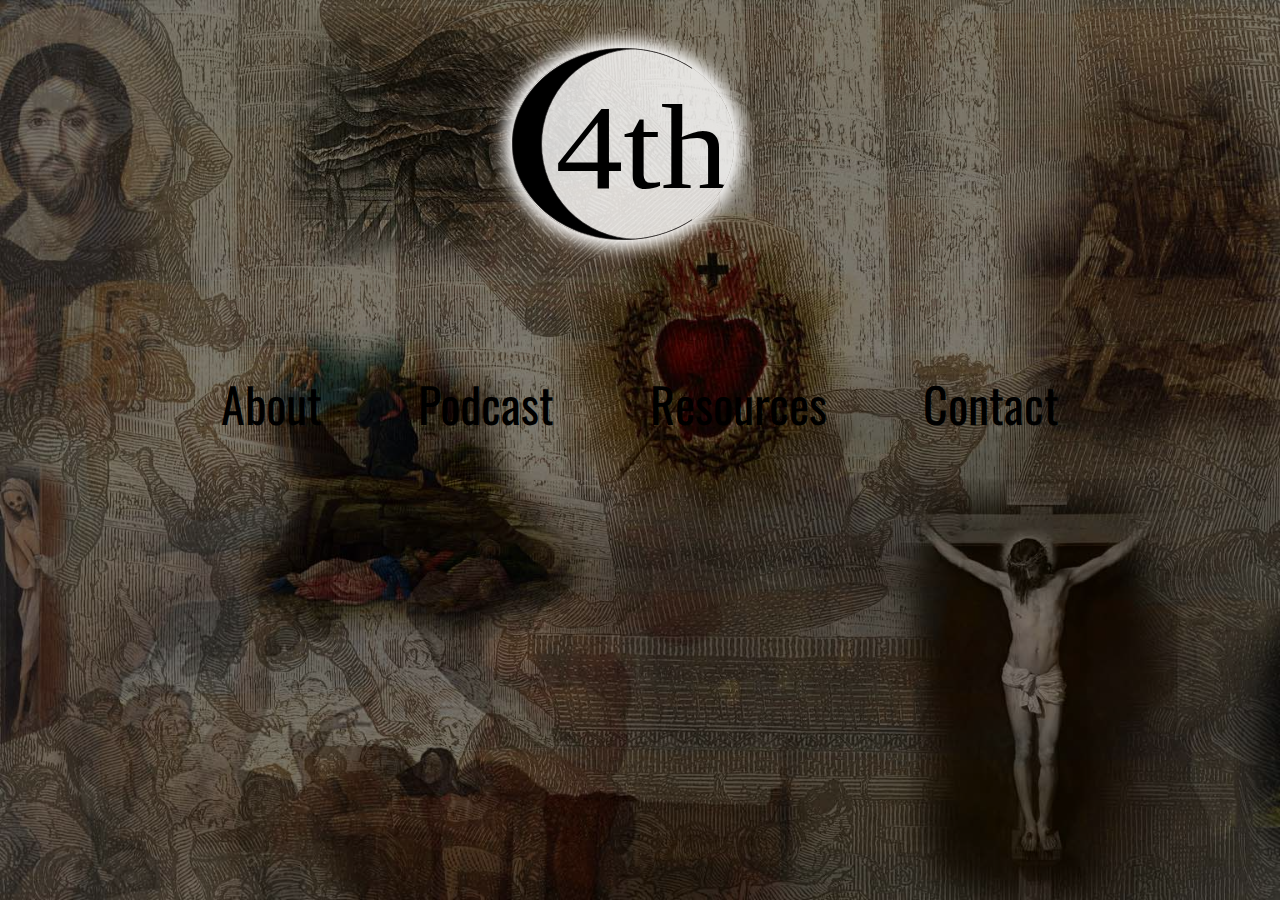
<file: index.html>
<!DOCTYPE html>
<html lang="en">
<head>
  <meta charset="UTF-8">
  <meta name="viewport" content="width=device-width, initial-scale=1.0">
  <meta http-equiv="X-UA-Compatible" content="ie=edge">
  <title>4th Contact</title>
  <link rel="shortcut icon" type="image/x-icon" href="favicon.ico">
  <link rel="apple-touch-icon" sizes="180x180" href="/apple-touch-icon.png">
  <link rel="icon" type="image/png" sizes="32x32" href="/favicon-32x32.png">
  <link rel="icon" type="image/png" sizes="16x16" href="/favicon-16x16.png">
  <link rel="manifest" href="/manifest.json">
  <link rel="mask-icon" href="/safari-pinned-tab.svg" color="#5bbad5">
  <meta name="theme-color" content="#ffffff">
  <link rel="stylesheet" href="css/style.css">
  <link href="https://fonts.googleapis.com/css?family=Oswald" rel="stylesheet">
</head>
<body>
<div class="spotlight" id="spotlight">
    <div class="logowrap"><img src="img/logo.svg" alt="Logo" id="logo"></div>
    <div class="links">
      <label class="trigger" for="popup__1">About</label>
      <a href="/podcast">Podcast</a>
      <a href="/resources">Resources</a>
      <a href="mailto:4thcontact@gmail.com" target="_top">Contact</a>
    </div>
</div>

<!-- Start popup -->
<input type="checkbox" id="popup__1" class="popup__check" />
<div class="popup__base">
	<label for="popup__1" class="popup__bg"></label>
	<div class="popup__inner">
		<div class="popup__calign">
			<label for="popup__1" class="popup__close">+</label>
		</div>
		<div class="popup__textbox">
					<h1>About</h1>
					<p>4th Contact exists to help victims of traumatic events encounter God's healing power in their lives.</p>
		</div>
	</div>
</div>
</body>
<script src="js/main.js"></script>
</html>
</file>
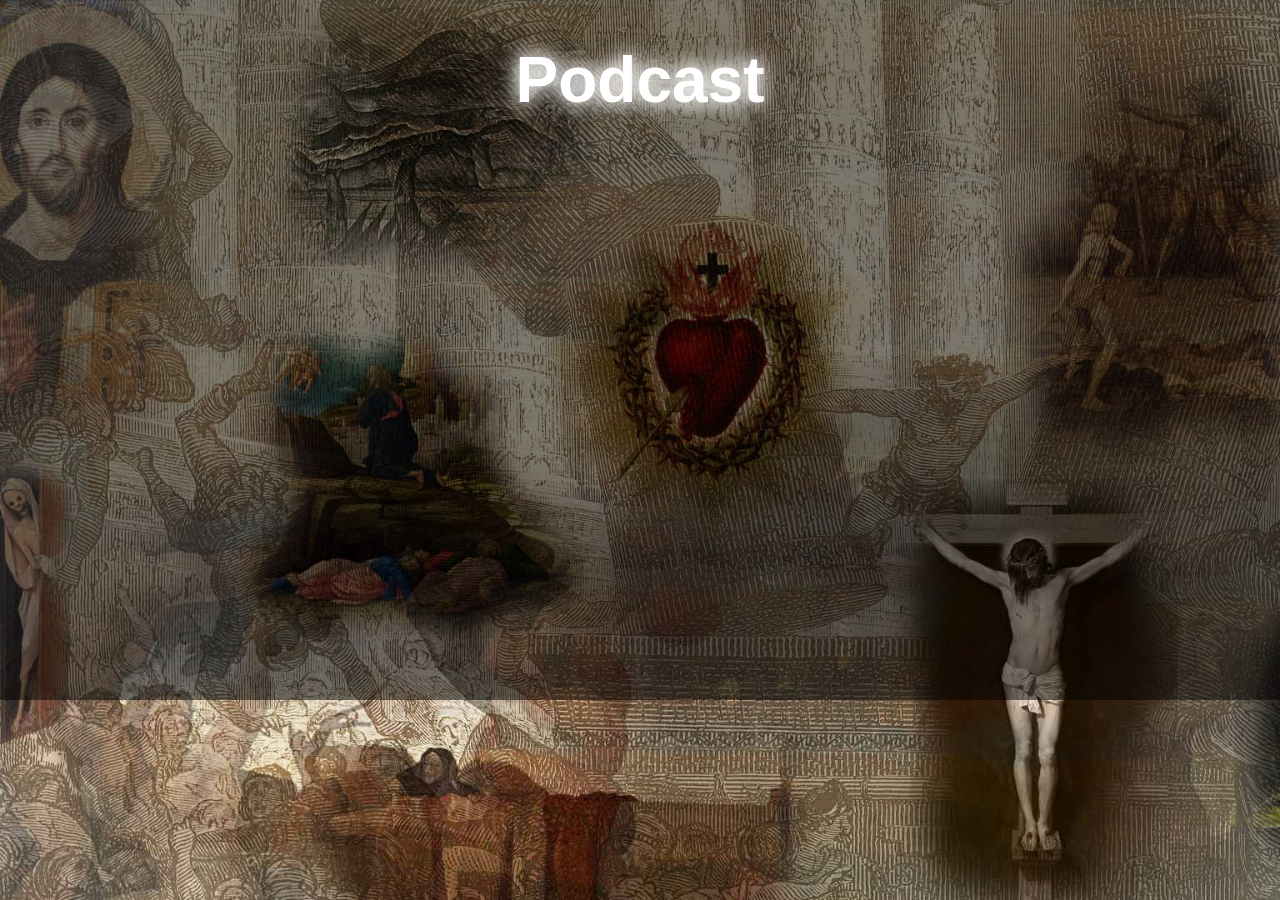
<file: podcast.html>
<!DOCTYPE html>
<html lang="en">
<head>
  <meta charset="UTF-8">
  <meta name="viewport" content="width=device-width, initial-scale=1.0">
  <meta http-equiv="X-UA-Compatible" content="ie=edge">
  <title>Podcast</title>
  <link rel="shortcut icon" type="image/x-icon" href="favicon.ico">
  <link rel="apple-touch-icon" sizes="180x180" href="/apple-touch-icon.png">
  <link rel="icon" type="image/png" sizes="32x32" href="/favicon-32x32.png">
  <link rel="icon" type="image/png" sizes="16x16" href="/favicon-16x16.png">
  <link rel="manifest" href="/manifest.json">
  <link rel="mask-icon" href="/safari-pinned-tab.svg" color="#5bbad5">
  <meta name="theme-color" content="#ffffff">
  <link rel="stylesheet" href="css/resources.css">
</head>
<body>
<div class="spotlight2" id="spotlight">
  <div class="header"><h1 class="title">Podcast</h1></div>
  <div class="podwrapper">
      <div class="player">
        <iframe width="100%" height="300" scrolling="no" frameborder="no" src="https://w.soundcloud.com/player/?url=https%3A//api.soundcloud.com/tracks/373648469&amp;color=%23ff5500&amp;auto_play=false&amp;hide_related=false&amp;show_comments=true&amp;show_user=true&amp;show_reposts=false&amp;show_teaser=true&amp;visual=true"></iframe>
      </div>
  </div>
</div>
</body>
<script src="js/main.js"></script>
<script src="https://w.soundcloud.com/player/api.js" type="text/javascript"></script>
</html>
</file>
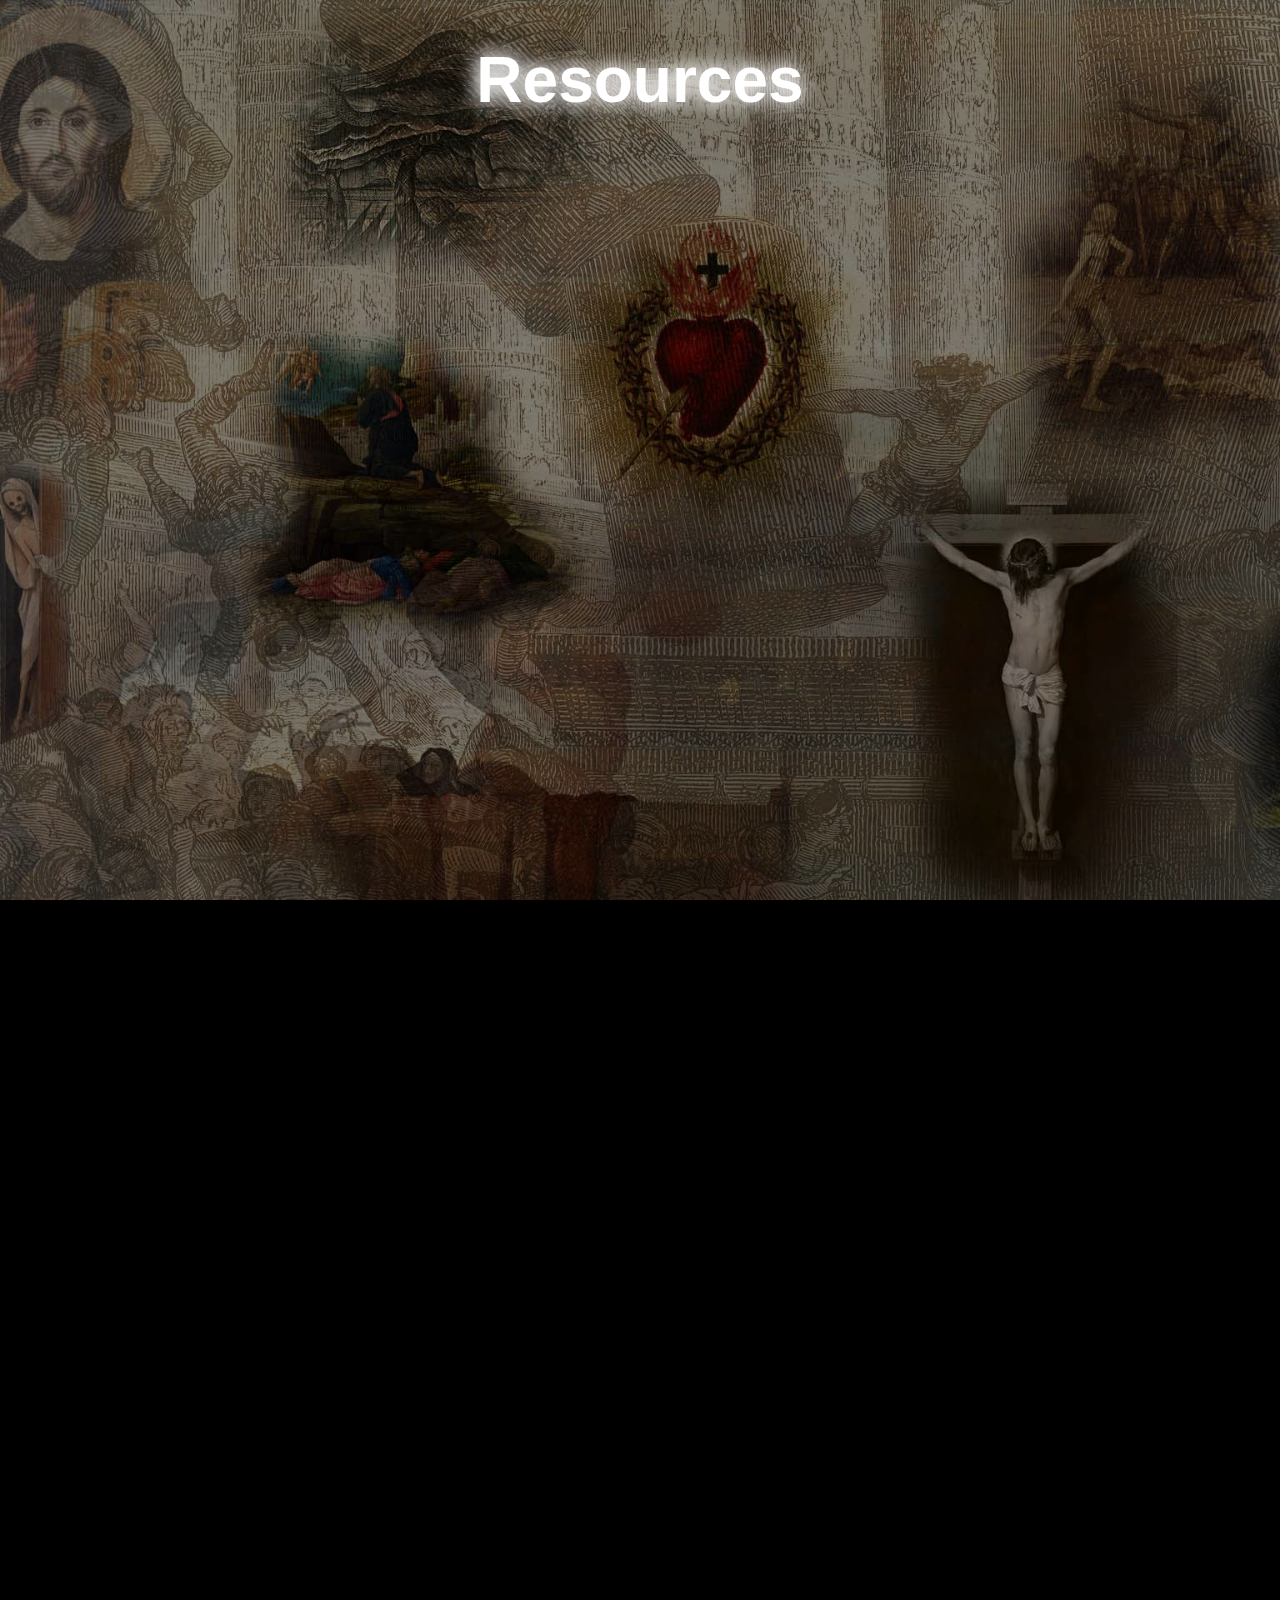
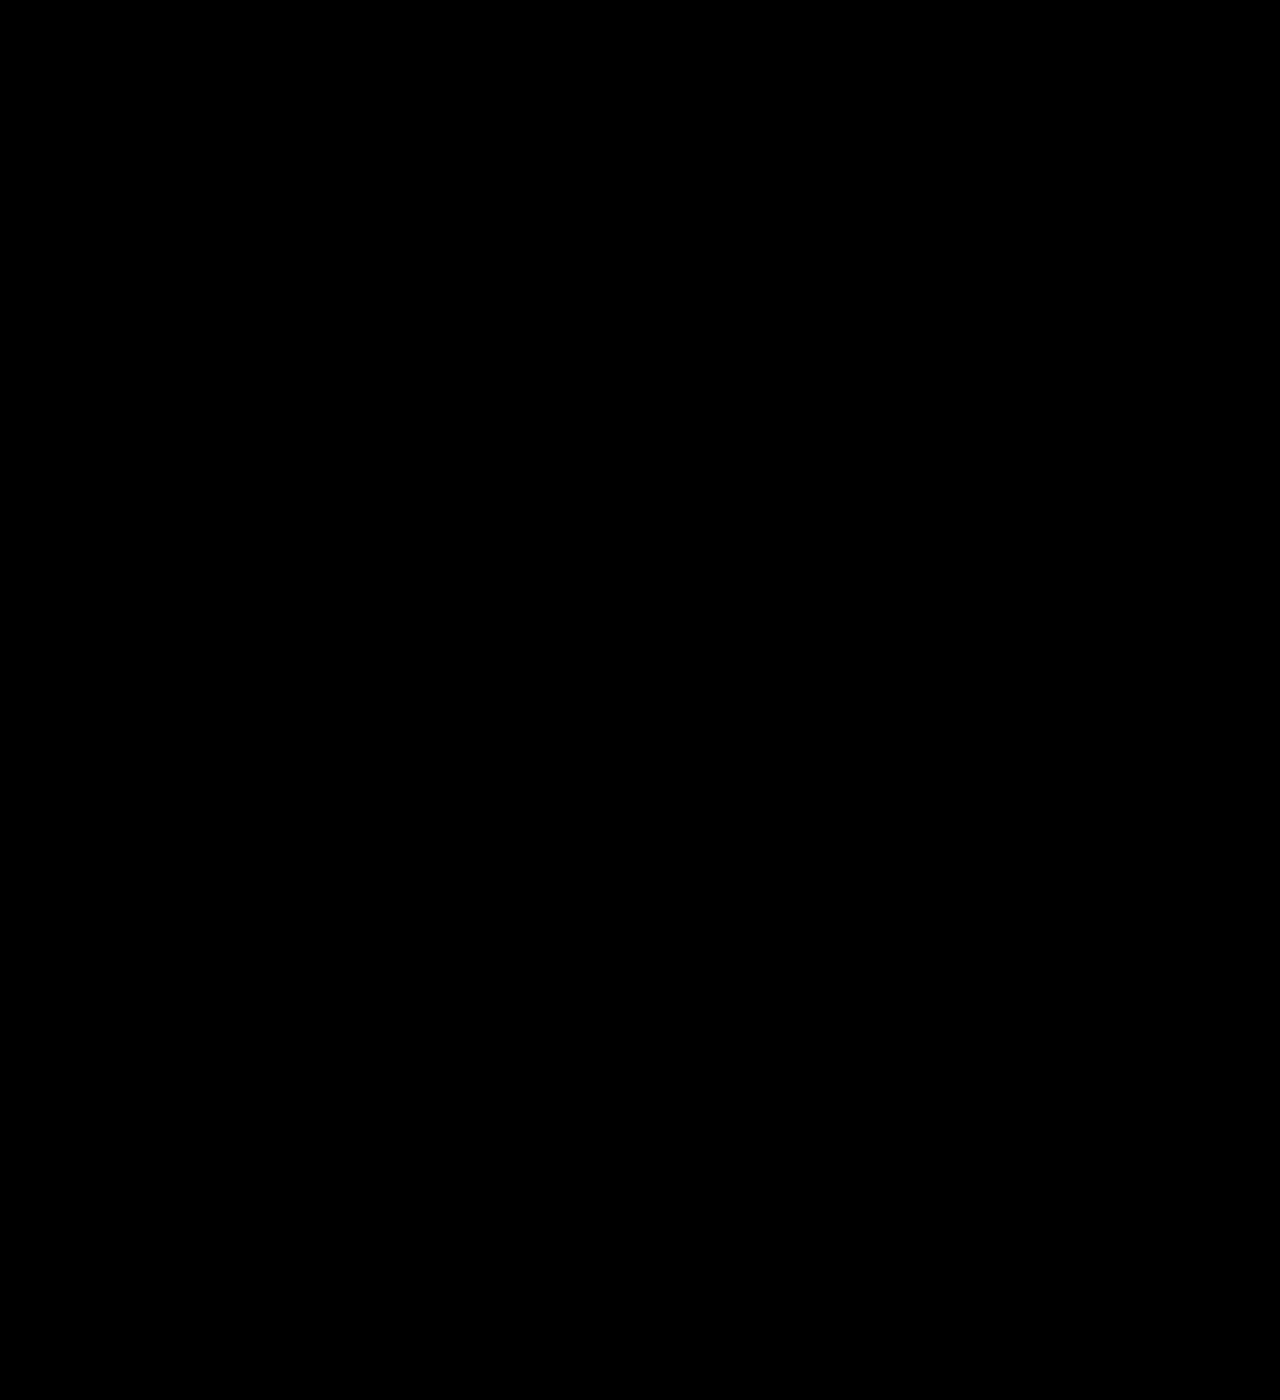
<file: resources.html>
<!DOCTYPE html>
<html lang="en">
<head>
  <meta charset="UTF-8">
  <meta name="viewport" content="width=device-width, initial-scale=1.0">
  <meta http-equiv="X-UA-Compatible" content="ie=edge">
  <title>Resources</title>

  <link rel="stylesheet" href="css/resources.css">
</head>
<body>
<div class="spotlight" id="spotlight">
  <div class="header"><h1 class="title">Resources</h1></div>
      <div class="video">
          <div class="wrapper1">
              <div class="videoBox">
                <iframe src="https://player.vimeo.com/video/174949602?byline=0&portrait=0" width="560" height="315" frameborder="0" webkitallowfullscreen mozallowfullscreen allowfullscreen></iframe>
              </div>
          </div>
          <div class="wrapper1">
              <div class="videoBox">
                <iframe src="https://www.youtube.com/embed/5lQOTuWnTyA" frameborder="0" width="560" height="315" gesture="media" allow="encrypted-media" allowfullscreen></iframe>
              </div>
          </div>
      </div>
      <div class="books">
        <div id="bookItem1"><iframe frameborder="0" height="550" src="https://read.amazon.com/kp/card?asin=B00MYNUC7C&amp;preview=inline&amp;linkCode=kpe&amp;ref_=cm_sw_r_kb_dp_CFVlAbYFMTYXB" width="336" style="max-width: 100%;"></iframe></div>
        <div id="bookItem2"><iframe frameborder="0" height="550" src="https://read.amazon.com/kp/card?asin=B00NWNZW8W&amp;preview=inline&amp;linkCode=kpe&amp;ref_=cm_sw_r_kb_dp_OGVlAb50G392S" width="336" style="max-width: 100%;"></iframe></div>
        <div id="bookItem3"><iframe frameborder="0" height="550" src="https://read.amazon.com/kp/card?asin=B00NGIVWCI&amp;preview=inline&amp;linkCode=kpe&amp;ref_=cm_sw_r_kb_dp_cHVlAbJ7P3D40" width="336" style="max-width: 100%;"></iframe></div>
      </div>
</div>
</body>
<script src="js/main.js"></script>
</html>
</file>
<file: css/style.css>
a:hover,label.trigger:hover{text-shadow:0 0 20px rgba(255,255,255,1),0 0 20px rgba(255,255,255,1),0 0 30px rgba(255,255,255,1),0 0 40px #0ff,0 0 70px #0ff,0 0 80px #0ff,0 0 100px #0ff;color:#fff}body,html{height:100%;width:100%;overflow:hidden;margin:0;padding:0;background-color:#000}*{font-family:Oswald,sans-serif}body{background-image:url(../img/imgoptmyst.jpg);background-size:cover;background-repeat:no-repeat;height:100%}#logo{position:fixed;height:12em;box-shadow:0 0 1em .5em #fff;border-radius:49%;background-color:rgba(255,255,255,.8);margin-top:3em;left:40%}.links{display:flex;align-items:center;justify-content:center;padding-top:20em}a,label.trigger{padding:1em;font-size:3em}label.trigger{text-transform:none}a{text-decoration:none;color:#000;outline:0}.trigger{font-size:2em;text-transform:uppercase;display:block}.popup__base,.popup__check{display:none}@keyframes bg{from{opacity:0}to{opacity:1}}@keyframes inner{0%{transform:scale(.8)}50%{transform:scale(1.06)}100%{transform:scale(1)}}@-webkit-keyframes bg{from{opacity:0}to{opacity:1}}@-webkit-keyframes inner{0%{transform:scale(.8)}50%{transform:scale(1.06)}100%{transform:scale(1)}}.popup__base,.popup__bg{position:fixed;top:0;right:0;bottom:0;left:0;opacity:0;cursor:zoom-out}.popup__close,.popup__inner{position:absolute;display:block}.popup__base{background-color:rgba(0,0,0,.5)}.popup__check:checked+.popup__base{display:block;animation-name:bg;animation-duration:.5s;animation-fill-mode:forwards;-webkit-animation-name:bg;-webkit-animation-duration:.5s;-webkit-animation-fill-mode:forwards}.popup__inner{z-index:10;width:70%;height:70%;background-color:#fff;top:15%;left:15%;cursor:default}.popup__check:checked+.popup__base .popup__inner{animation-name:inner;animation-duration:.5s;animation-fill-mode:forwards;-webkit-animation-name:inner;-webkit-animation-duration:.5s;-webkit-animation-fill-mode:forwards}.popup__textbox{color:#000;line-height:25px;font-size:1.1em;letter-spacing:1px;height:95%;width:95%;padding-left:2.5%;padding-right:2.5%;margin-top:10px;overflow:auto}.popup__calign{float:right;padding-right:60px;font-size:50px}.popup__close{-webkit-transform:rotate(45deg);-moz-transform:rotate(45deg);-ms-transform:rotate(45deg);-o-transform:rotate(45deg);z-index:10;text-align:right;cursor:pointer;color:#000}.spotlight{position:absolute;padding:0;margin:0;width:100%;height:100%;background:rgba(0,0,0,.5);background-image:-webkit-radial-gradient(center,circle cover,rgba(0,0,0,.2) 5%,#000 25%,url(img/collage.jpg)}
</file>
<file: css/resources.css>
@media only screen and (min-width:300px){.wrapper,body,html{padding:0;margin:0}.books,.header,.video{display:flex}html{box-sizing:border-box}body{background-color:#000;background-image:url(../img/imgoptmyst.jpg);background-size:cover;background-repeat:no-repeat;background-attachment:fixed;height:100%;font-family:Oswald,sans-serif}.header{font-size:2em;justify-content:center;align-items:center;text-shadow:0 0 20px rgba(255,255,255,1),0 0 20px rgba(255,255,255,1);color:#fff}.header h1:hover{color:#fff;text-shadow:0 0 20px rgba(255,255,255,1),0 0 20px rgba(255,255,255,1),0 0 30px rgba(255,255,255,1),0 0 40px #0ff,0 0 70px #0ff,0 0 80px #0ff,0 0 100px #0ff}.video{flex-direction:column;justify-content:center;align-items:center}.video>div{padding-top:2em;padding-bottom:2em}.books{flex-direction:column;justify-content:center;align-items:center}.books>div{padding-top:3em}.spotlight{position:absolute;padding:0;margin:0;width:100%;height:3000px;background:rgba(0,0,0,.5);background-image:-webkit-radial-gradient(center,circle cover,rgba(0,0,0,.2)5%,rgba(0,0,0,1)25%))}.spotlight2{position:absolute;padding:0;margin:0;width:100%;height:700px;background:rgba(0,0,0,.5);background-image:-webkit-radial-gradient(center,circle cover,rgba(0,0,0,.2)5%,rgba(0,0,0,1)25%))}.podwrapper{display:grid;align-content:center;padding-top:1em;padding-left:7em;padding-right:7em}.wrapper1{width:80%;max-width:600px;margin:0 auto}.videoBox{position:relative;padding-top:56%}.videoBox iframe{position:absolute;top:0;left:0;width:100%;height:100%}}
</file>
